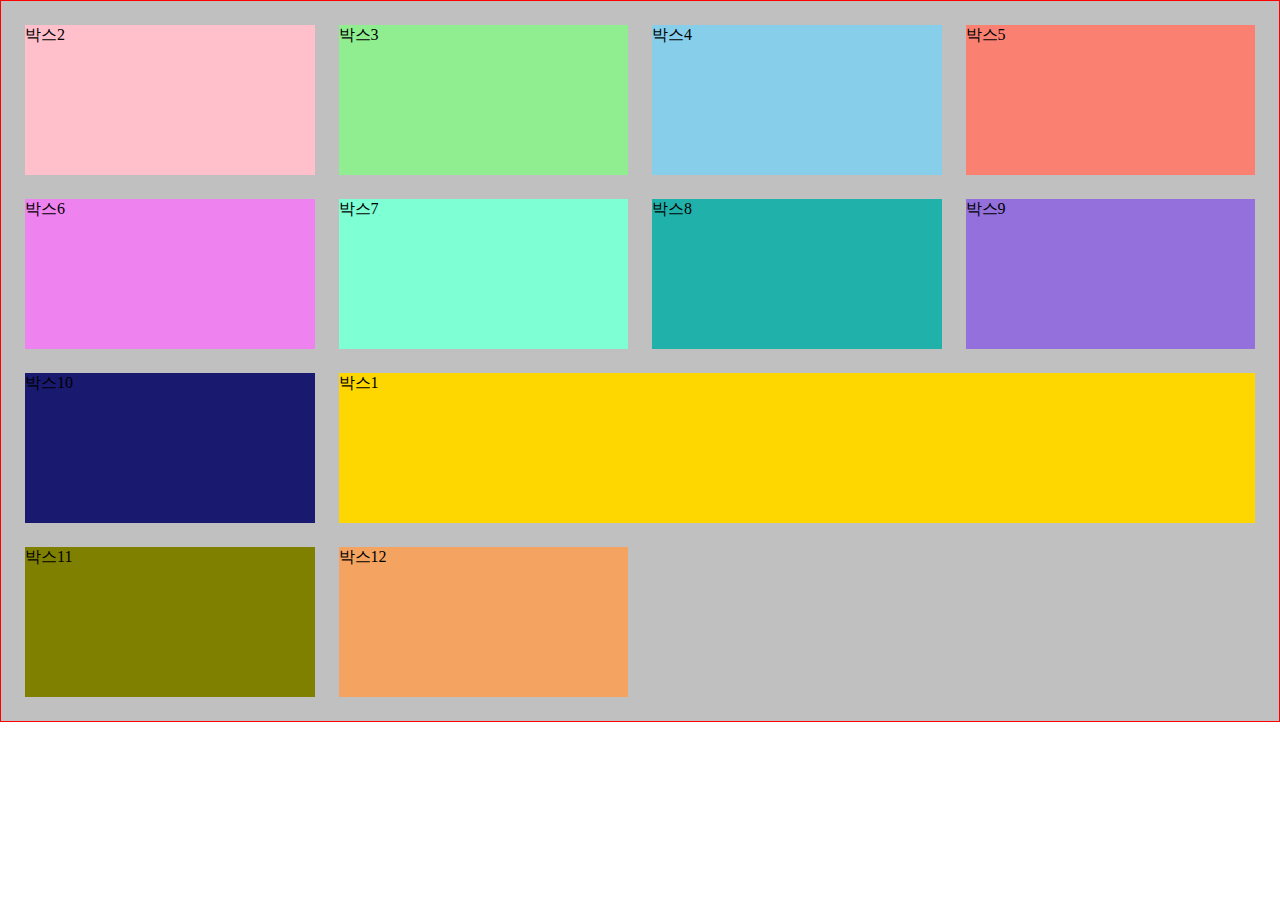
<file: grid-layout.html>
<!DOCTYPE html>
<html lang="ko-KR">
  <head>
    <meta charset="UTF-8" />
    <meta http-equiv="X-UA-Compatible" content="IE=edge" />
    <meta name="viewport" content="width=device-width, initial-scale=1.0" />
    <title>Grid를 활용한 반응형 레이아웃</title>
    <link rel="stylesheet" href="./styles/grid-layout.css" />
  </head>
  <body>
    <div class="container">
      <div class="group1">박스1</div>
      <div class="group2">박스2</div>
      <div class="group3">박스3</div>
      <div class="group4">박스4</div>
      <div class="group5">박스5</div>
      <div class="group6">박스6</div>
      <div class="group7">박스7</div>
      <div class="group8">박스8</div>
      <div class="group9">박스9</div>
      <div class="group10">박스10</div>
      <div class="group11">박스11</div>
      <div class="group12">박스12</div>
    </div>
  </body>
</html>
</file>
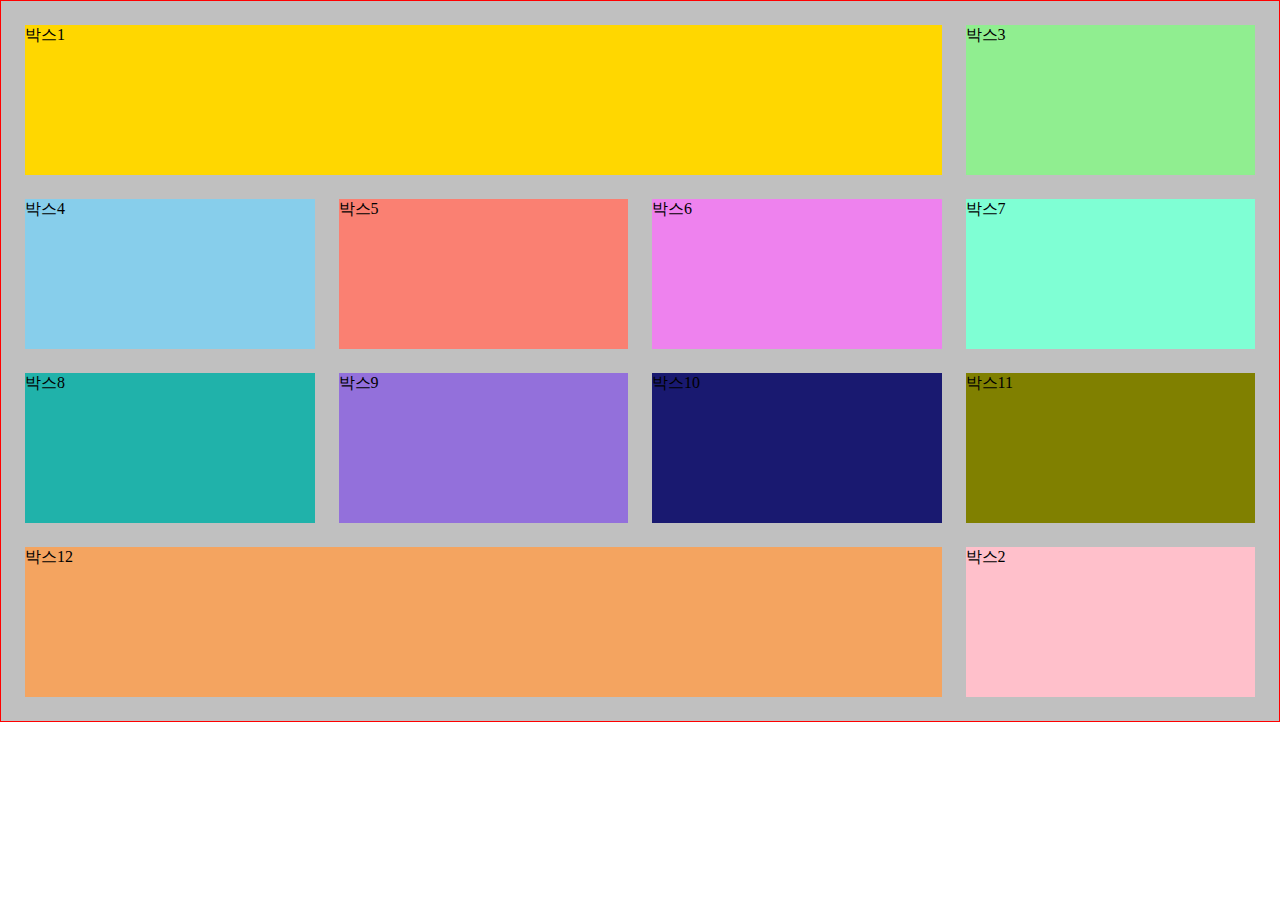
<file: rwd-layout.html>
<!DOCTYPE html>
<html lang="ko">
  <head>
    <meta charset="UTF-8" />
    <meta http-equiv="X-UA-Compatible" content="IE=edge" />
    <meta name="viewport" content="width=device-width, initial-scale=1.0" />
    <title>반응형 레이아웃</title>
    <link rel="stylesheet" href="./styles/rwd-layout.css" />
  </head>
  <body>
    <div class="container">
      <div class="group1">
        <div class="box">박스1</div>
      </div>
      <div class="group2">
        <div class="box">박스2</div>
      </div>
      <div class="group3">
        <div class="box">박스3</div>
      </div>
      <div class="group4">
        <div class="box">박스4</div>
      </div>
      <div class="group5">
        <div class="box">박스5</div>
      </div>
      <div class="group6">
        <div class="box">박스6</div>
      </div>
      <div class="group7">
        <div class="box">박스7</div>
      </div>
      <div class="group8">
        <div class="box">박스8</div>
      </div>
      <div class="group9">
        <div class="box">박스9</div>
      </div>
      <div class="group10">
        <div class="box">박스10</div>
      </div>
      <div class="group11">
        <div class="box">박스11</div>
      </div>
      <div class="group12">
        <div class="box">박스12</div>
      </div>
    </div>
  </body>
</html>
</file>
<file: styles/grid-layout.css>
* {
  box-sizing: border-box;
}

body {
  margin: 0;
}

.group1 {
  background: gold;
}
.group2 {
  background: pink;
}
.group3 {
  background: lightgreen;
}
.group4 {
  background: skyblue;
}
.group5 {
  background: salmon;
}
.group6 {
  background: violet;
}
.group7 {
  background: aquamarine;
}
.group8 {
  background: lightseagreen;
}
.group9 {
  background: MediumPurple;
}
.group10 {
  background: MidnightBlue;
}
.group11 {
  background: Olive;
}
.group12 {
  background: SandyBrown;
}

.container {
  background: silver;
  border: 1px solid red;
  display: grid;
  grid-template-rows: auto;
  padding: 24px;
  gap: 24px;
}

[class*='group'] {
  height: 150px;
}

/* Small Device */
@media (max-width: 767px) {
  .container {
    grid-template-columns: repeat(1, 1fr);
  }
}

/* Medium Device */
@media (min-width: 768px) {
  .container {
    grid-template-columns: repeat(2, 1fr);
  }
}

/* Large Device */
@media (min-width: 1280px) {
  .container {
    grid-template-columns: repeat(4, 1fr);
  }
  .group1 {
    grid-row-start: 3;
    grid-column-start: 2;
    grid-column-end: span 3;
  }
}
</file>
<file: styles/rwd-layout.css>
* {
  box-sizing: border-box;
}

body {
  margin: 0;
}

.group1 .box {
  background: gold;
}
.group2 .box {
  background: pink;
}
.group3 .box {
  background: lightgreen;
}
.group4 .box {
  background: skyblue;
}
.group5 .box {
  background: salmon;
}
.group6 .box {
  background: violet;
}
.group7 .box {
  background: aquamarine;
}
.group8 .box {
  background: lightseagreen;
}
.group9 .box {
  background: MediumPurple;
}
.group10 .box {
  background: MidnightBlue;
}
.group11 .box {
  background: Olive;
}
.group12 .box {
  background: SandyBrown;
}

/* 모든 디바이스 */
.container {
  background: silver;
  border: 1px solid red;
  display: flex;
  flex-flow: row wrap;
  padding: 12px;
}

div[class*='group'] {
  width: 100%;
  margin: 0;
}

.box {
  margin: 12px;
  height: 150px;
}

/* 768px 이상일 때 */
@media (min-width: 768px) {
  div[class*='group'] {
    width: 50%;
  }
}

div.group1,
div.group4 {
  width: 100%;
}

/* 1280px 이상일 때 */
@media (min-width: 1280px) {
  div[class*='group'] {
    width: 25%;
  }

  div.group2 {
    order: 1;
  }

  div.group1,
  div.group12 {
    width: 75%;
  }
}
</file>
